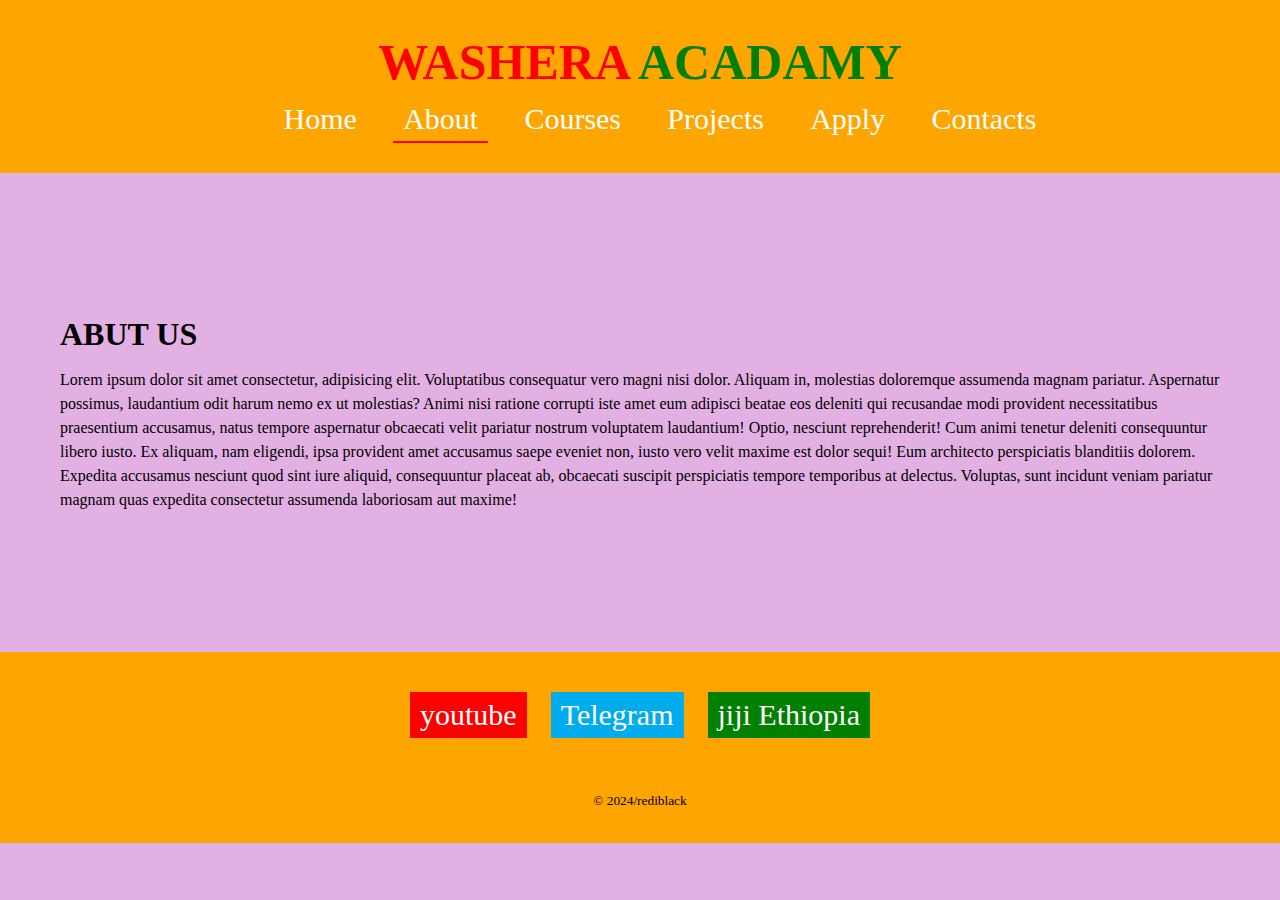
<file: about.html>
<html lang="en">
    <head>
        <meta charset="UTF-8">
        <meta name="viewport" content="width=device-width, initial-scale=1.0">
        <meta name="description" content="Washera acadamy the best online academy to learn coding">
        <meta name="keywords" content="HTML,css,react ,coding in amharic">
        <meta name="author" content="Washera academy">
        <meta name="revised" content="tutorial, 01/07/2024">
        <!--Google fonts-->
        <style>
            body{
                background-color:rgb(226, 176, 226);
            }
            section{
                background-color:rgb(108, 226, 226);
            }
    
            
        </style>
        <link rel="stylesheet" href="./styles.css">
        <title>Washera Static Website</title>
    </head>
     <body>
       
        <header>
             <h1>
                <span id="washera">WASHERA</span> 
                <SPAN id="acadamy">ACADAMY</SPAN>
            </h1> 
           <div class="menu-list">
            <ul class="inline">
                <li>
                    <a href="./index.html">Home</a>
                </li>
                <li>
                    <a href="./about.html" class="active">About</a>
                </li>
                <li>
                    <a href="./courses.html">Courses</a>
                </li>
                <li>
                    <a href="./projects.html">Projects</a>
                </li>
                <li>
                    <a href="./apply.html">Apply</a>
                </li>
                <li>
                    <a href="./contacts.html">Contacts</a>
                </li>
            </ul>
           </div>
        </header>
      
     <!--   <span id="test">inline elements are not add extra height or width</span>-->
     
        <main>
          
           <div>
            <h1>Abut Us</h1>
            <p>Lorem ipsum dolor sit amet consectetur, adipisicing elit. Voluptatibus consequatur vero magni nisi dolor. Aliquam in, molestias doloremque assumenda magnam pariatur. Aspernatur possimus, laudantium odit harum nemo ex ut molestias?
            Animi nisi ratione corrupti iste amet eum adipisci beatae eos deleniti qui recusandae modi provident necessitatibus praesentium accusamus, natus tempore aspernatur obcaecati velit pariatur nostrum voluptatem laudantium! Optio, nesciunt reprehenderit!
            Cum animi tenetur deleniti consequuntur libero iusto. Ex aliquam, nam eligendi, ipsa provident amet accusamus saepe eveniet non, iusto vero velit maxime est dolor sequi! Eum architecto perspiciatis blanditiis dolorem.
            Expedita accusamus nesciunt quod sint iure aliquid, consequuntur placeat ab, obcaecati suscipit perspiciatis tempore temporibus at delectus. Voluptas, sunt incidunt veniam pariatur magnam quas expedita consectetur assumenda laboriosam aut maxime!</p>
           </div>
        </main >
        <footer>
       
            <div class="footer-wrapper">
        <!--todoy we learn about link-->
        <a href="https://www.youtube.com/" target="_blank" class="yt">youtube</a>
        <a href="https://desktop.telegram.org" class="tg">Telegram</a>
        <a href="https://jiji.com.et/" class="je">jiji Ethiopia</a>
        <br>
        <div>
          <a href="#root"><i class="fas fa-arrow-alt-circle-up"></i></a>
            </div>
                       
        <small>&copy; 2024/rediblack</small>
                     
                   </div>
            </footer>
         
       </div>
    
    </body>
    </html>
</file>
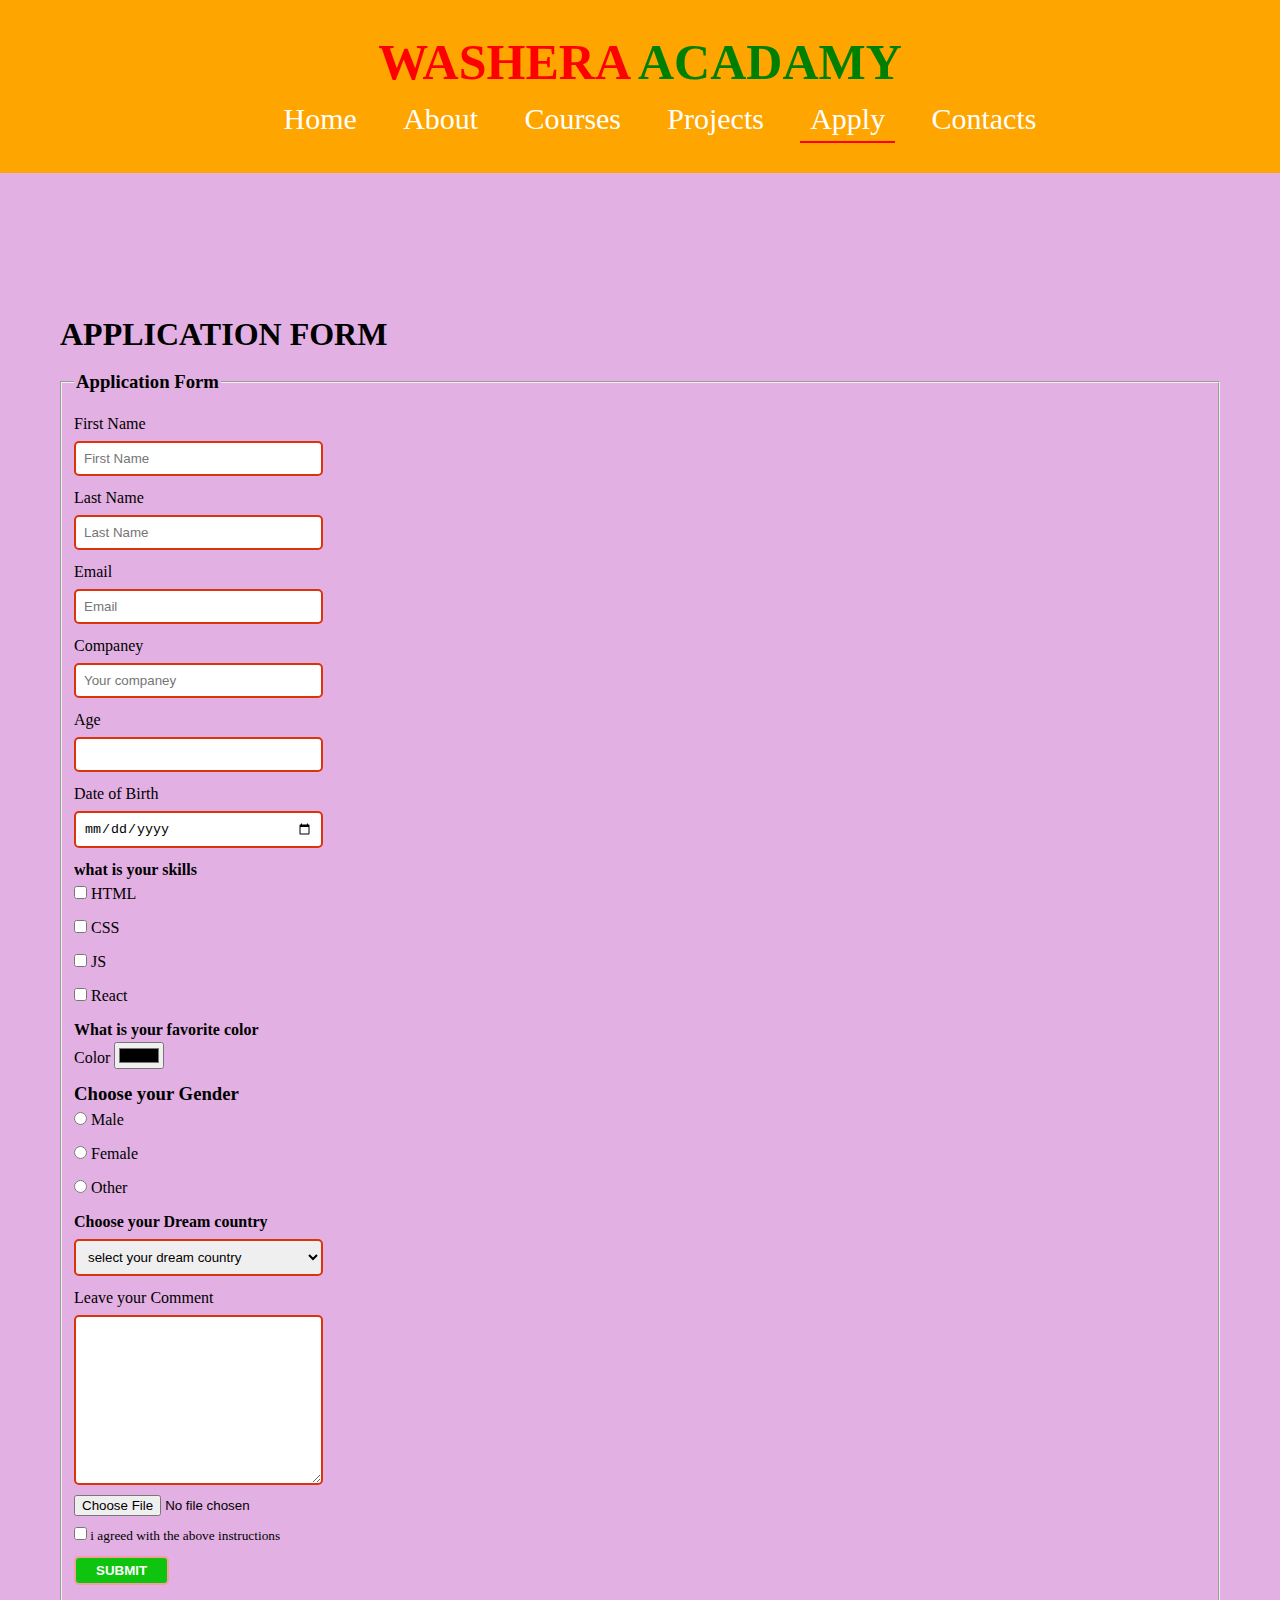
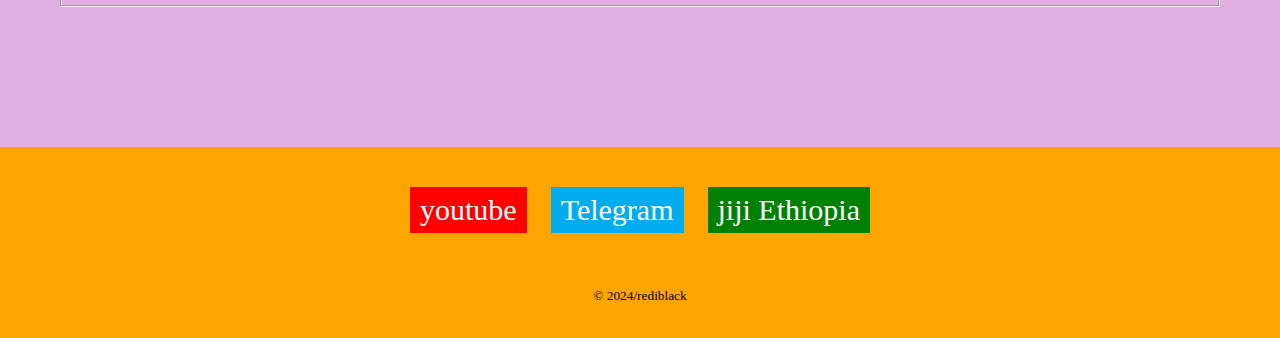
<file: apply.html>
<html lang="en">
    <head>
        <meta charset="UTF-8">
        <meta name="viewport" content="width=device-width, initial-scale=1.0">
        <meta name="description" content="Washera acadamy the best online academy to learn coding">
        <meta name="keywords" content="HTML,css,react ,coding in amharic">
        <meta name="author" content="Washera academy">
        <meta name="revised" content="tutorial, 01/07/2024">
        <!--Google fonts-->
        <style>
            body{
                background-color:rgb(226, 176, 226);
            }
            section{
                background-color:rgb(108, 226, 226);
            }
    
            
        </style>
        <link rel="stylesheet" href="./styles.css">
        <title>Washera Static Website</title>
    </head>
     <body>
       
        <header>
             <h1>
                <span id="washera">WASHERA</span> 
                <SPAN id="acadamy">ACADAMY</SPAN>
            </h1> 
           <div class="menu-list">
            <ul class="inline">
                <li>
                    <a href="./index.html">Home</a>
                </li>
                <li>
                    <a href="./about.html">About</a>
                </li>
                <li>
                    <a href="./courses.html">Courses</a>
                </li>
                <li>
                    <a href="./projects.html">Projects</a>
                </li>
                <li>
                    <a href="./apply.html" class="active">Apply</a>
                </li>
                <li>
                    <a href="./contacts.html">Contacts</a>
                </li>
            </ul>
           </div>
        </header>
      
     <!--   <span id="test">inline elements are not add extra height or width</span>-->
     
        <main>
          
           <div>
            <h1>Application Form</h1>
            <form>
                <fieldset>
                    <legend><h3>Application Form</h3></legend>
                    <div class="form-group">
                        <label for="firstname">First Name</label>
                        <input type="text" id="firstname" placeholder="First Name">
                   </div>
            
                   <div class="form-group">
                    <label for="lastname">Last Name</label>
                    <input type="text" id="lastname" placeholder="Last Name">
                    </div>
                    <div class="form-group">
                        <label for="email">Email</label>
                        <input type="email" id="email" placeholder="Email">
                       <div class="form-group">
                        <label for="companey">Companey</label>
                        <input type="text" id="companey" placeholder="Your companey">
                       </div>
                       <div class="form-group">
                        <label for="age">Age</label>
                        <input type="number" id="age">
                       </div>
                       <div class="form-group">
                        <label for="date">Date of Birth</label>
                        <input type="date" id="date">
                       </div>
                       <div class="form-group">
                        <h4>what is your skills</h4>
                        <input type="checkbox" id="html">
                        <label for="html">HTML</label>
                       </div>
                       <div class="form-group">
                        <input type="checkbox" id="css">
                        <label for="html">CSS</label>
                       </div>
                       <div class="form-group">
                        <input type="checkbox" id="js">
                        <label for="html">JS</label>

                       </div>
                       <div class="form-group">
                        <input type="checkbox" id="react">
                        <label for="react">React</label>
                       </div>
                       <div class="form-group">
                        <h4>What is your favorite color</h4>
                        <label for="color">Color</label>
                        <input type="color" id="color">
                       </div>
                       <div class="form-group">
                        <h3>Choose your Gender</h3>
                        <input type="radio" id="male" name="gender">
                        <label for="male">Male</label>
                       </div>
                       <div class="form-group">
                        <input type="radio" id="female" name="gender">
                        <label for="female">Female</label>
                       </div>
                       <div class="form-group">
                        <input type="radio" id="other" name="gender">
                        <label for="other">Other</label>
                       </div>
                       <div class="form-group">
                        <h4>Choose your Dream country</h4>
                        <select name="country" value="country">
                            <option value="">select your dream country</option>
                            <option value="norway">Norway</option>
                            <option value="canada">Canada</option>
                            <option value="sweden">Sweden</option>
                            <option value="ethiopia">Ethiopia</option>
             
                        </select>
                        </div>
                           <div class="form-group">
                            <label for="message">Leave your Comment</label>
                            <br>
                            <textarea name="message" id="message" cols="80" rows="10"></textarea>
                           </div>
                           <div class="form-group">
                            <input type="file" ><br>
                            <div class="form-group">
                                <small>
                                    <input type="checkbox"> i agreed with the above instructions
                                </small>
                            </div>
                           </div>
                           <div class="form-group">
                            <input type="submit" id="submit">
                           </div>
                   </div>
                </fieldset>
               
           
             </form>
           </div>
        </main >
        <footer>
       
            <div class="footer-wrapper">
        <!--todoy we learn about link-->
        <a href="https://www.youtube.com/" target="_blank" class="yt">youtube</a>
        <a href="https://desktop.telegram.org" class="tg">Telegram</a>
        <a href="https://jiji.com.et/" class="je">jiji Ethiopia</a>
        <br>
        <div>
          <a href="#root"><i class="fas fa-arrow-alt-circle-up"></i></a>
            </div>
                       
        <small>&copy; 2024/rediblack</small>
                     
                   </div>
            </footer>  
       
       </div>
    
    </body>
    </html>
</file>
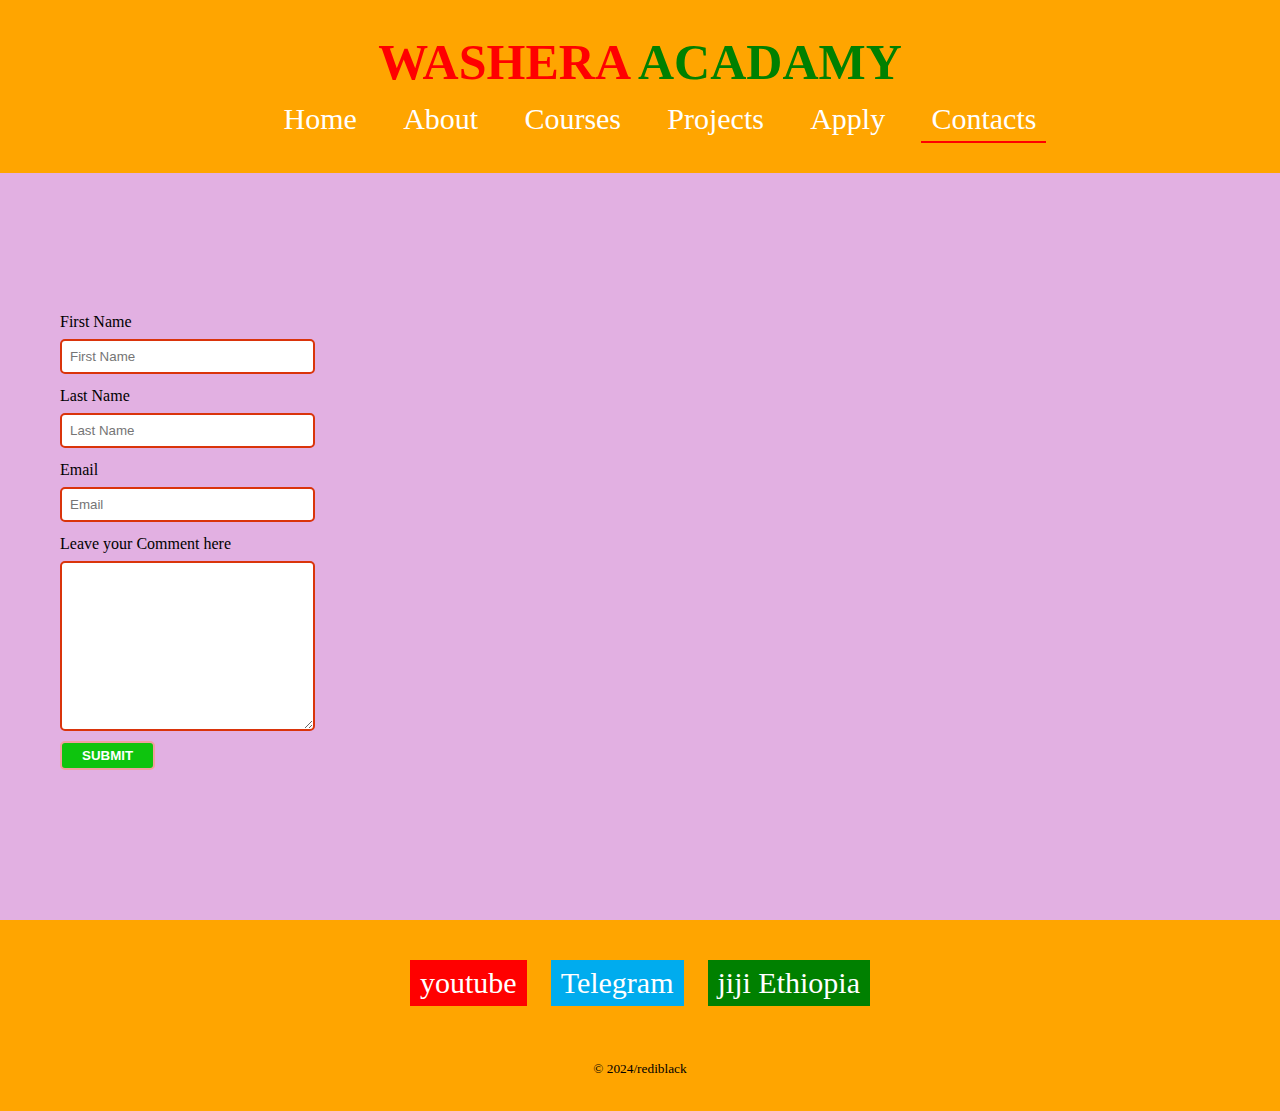
<file: contacts.html>
<html lang="en">
    <head>
        <meta charset="UTF-8">
        <meta name="viewport" content="width=device-width, initial-scale=1.0">
        <meta name="description" content="Washera acadamy the best online academy to learn coding">
        <meta name="keywords" content="HTML,css,react ,coding in amharic">
        <meta name="author" content="Washera academy">
        <meta name="revised" content="tutorial, 01/07/2024">
        <!--Google fonts-->
        <style>
            body{
                background-color:rgb(226, 176, 226);
            }
            section{
                background-color:rgb(108, 226, 226);
            }
    
            
        </style>
        <link rel="stylesheet" href="./styles.css">
        <title>Washera Static Website</title>
    </head>
     <body>
       
        <header>
             <h1>
                <span id="washera">WASHERA</span> 
                <SPAN id="acadamy">ACADAMY</SPAN>
            </h1> 
           <div class="menu-list">
            <ul class="inline">
                <li>
                    <a href="./index.html">Home</a>
                </li>
                <li>
                    <a href="./about.html">About</a>
                </li>
                <li>
                    <a href="./courses.html">Courses</a>
                </li>
                <li>
                    <a href="./projects.html">Projects</a>
                </li>
                <li>
                    <a href="./apply.html">Apply</a>
                </li>
                <li>
                    <a href="./contacts.html" class="active">Contacts</a>
                </li>
            </ul>
           </div>
        </header>
      
     <!--   <span id="test">inline elements are not add extra height or width</span>-->
     
        <main>
          
           <div>
            <form>
            
                  
                    <div class="form-group">
                        <label for="firstname">First Name</label>
                        <input type="text" id="firstname" placeholder="First Name">
                   </div>
            
                   <div class="form-group">
                    <label for="lastname">Last Name</label>
                    <input type="text" id="lastname" placeholder="Last Name">
                    </div>
                    <div class="form-group">
                        <label for="firstname">Email</label>
                        <input type="email" id="email" placeholder="Email">
                    </div>
                           <div class="form-group">
                            <label for="message">Leave your Comment here</label>
                            <br>
                            <textarea name="message" id="message" cols="80" rows="10"></textarea>
                          </div>
                           <div class="form-group">
                            <input type="submit" id="submit">
                           </div>
                   </div>
              
               
           
             </form>
            </div>
        </main >
        <footer>
       
            <div class="footer-wrapper">
        <!--todoy we learn about link-->
        <a href="https://www.youtube.com/" target="_blank" class="yt">youtube</a>
        <a href="https://desktop.telegram.org" class="tg">Telegram</a>
        <a href="https://jiji.com.et/" class="je">jiji Ethiopia</a>
        <br>
        <div>
          <a href="#root"><i class="fas fa-arrow-alt-circle-up"></i></a>
            </div>
                       
        <small>&copy; 2024/rediblack</small>
                     
                   </div>
            </footer>  
         
       </div>
    
    </body>
    </html>
</file>
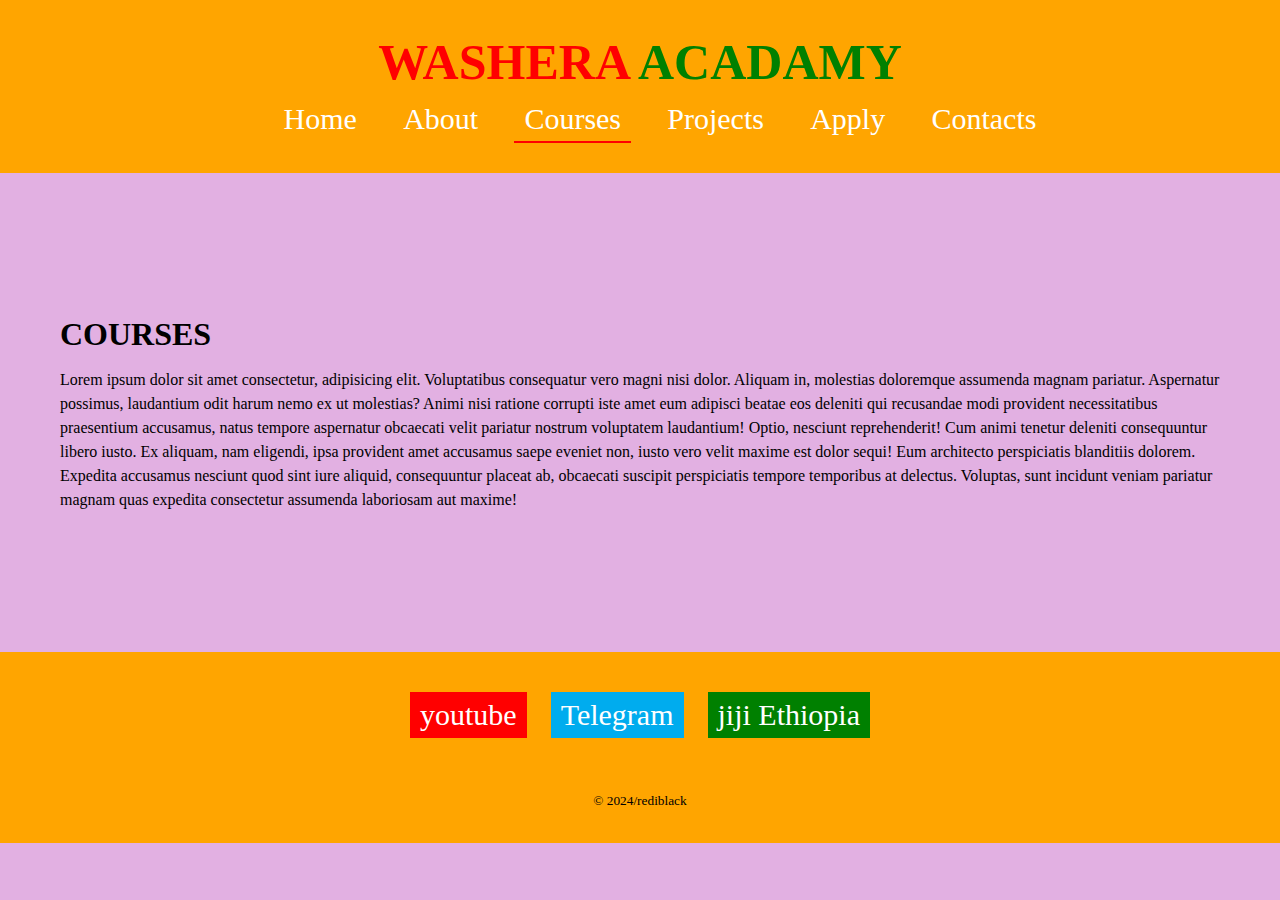
<file: courses.html>
<html lang="en">
    <head>
        <meta charset="UTF-8">
        <meta name="viewport" content="width=device-width, initial-scale=1.0">
        <meta name="description" content="Washera acadamy the best online academy to learn coding">
        <meta name="keywords" content="HTML,css,react ,coding in amharic">
        <meta name="author" content="Washera academy">
        <meta name="revised" content="tutorial, 01/07/2024">
        <!--Google fonts-->
        <style>
            body{
                background-color:rgb(226, 176, 226);
            }
            section{
                background-color:rgb(108, 226, 226);
            }
    
            
        </style>
        <link rel="stylesheet" href="./styles.css">
        <title>Washera Static Website</title>
    </head>
     <body>
       
        <header>
             <h1>
                <span id="washera">WASHERA</span> 
                <SPAN id="acadamy">ACADAMY</SPAN>
            </h1> 
           <div class="menu-list">
            <ul class="inline">
                <li>
                    <a href="./index.html">Home</a>
                </li>
                <li>
                    <a href="./about.html">About</a>
                </li>
                <li>
                    <a href="./courses.html" class="active">Courses</a>
                </li>
                <li>
                    <a href="./projects.html">Projects</a>
                </li>
                <li>
                    <a href="./apply.html">Apply</a>
                </li>
                <li>
                    <a href="./contacts.html">Contacts</a>
                </li>
            </ul>
           </div>
        </header>
      
     <!--   <span id="test">inline elements are not add extra height or width</span>-->
     
        <main>
          
           <div>
            <h1>courses</h1>
            <p>Lorem ipsum dolor sit amet consectetur, adipisicing elit. Voluptatibus consequatur vero magni nisi dolor. Aliquam in, molestias doloremque assumenda magnam pariatur. Aspernatur possimus, laudantium odit harum nemo ex ut molestias?
            Animi nisi ratione corrupti iste amet eum adipisci beatae eos deleniti qui recusandae modi provident necessitatibus praesentium accusamus, natus tempore aspernatur obcaecati velit pariatur nostrum voluptatem laudantium! Optio, nesciunt reprehenderit!
            Cum animi tenetur deleniti consequuntur libero iusto. Ex aliquam, nam eligendi, ipsa provident amet accusamus saepe eveniet non, iusto vero velit maxime est dolor sequi! Eum architecto perspiciatis blanditiis dolorem.
            Expedita accusamus nesciunt quod sint iure aliquid, consequuntur placeat ab, obcaecati suscipit perspiciatis tempore temporibus at delectus. Voluptas, sunt incidunt veniam pariatur magnam quas expedita consectetur assumenda laboriosam aut maxime!</p>
           </div>
        </main >
        <footer>
       
            <div class="footer-wrapper">
        <!--todoy we learn about link-->
        <a href="https://www.youtube.com/" target="_blank" class="yt">youtube</a>
        <a href="https://desktop.telegram.org" class="tg">Telegram</a>
        <a href="https://jiji.com.et/" class="je">jiji Ethiopia</a>
        <br>
        <div>
          <a href="#root"><i class="fas fa-arrow-alt-circle-up"></i></a>
            </div>
                       
        <small>&copy; 2024/rediblack</small>
                     
                   </div>
            </footer>   
      
       </div>
    
    </body>
    </html>
</file>
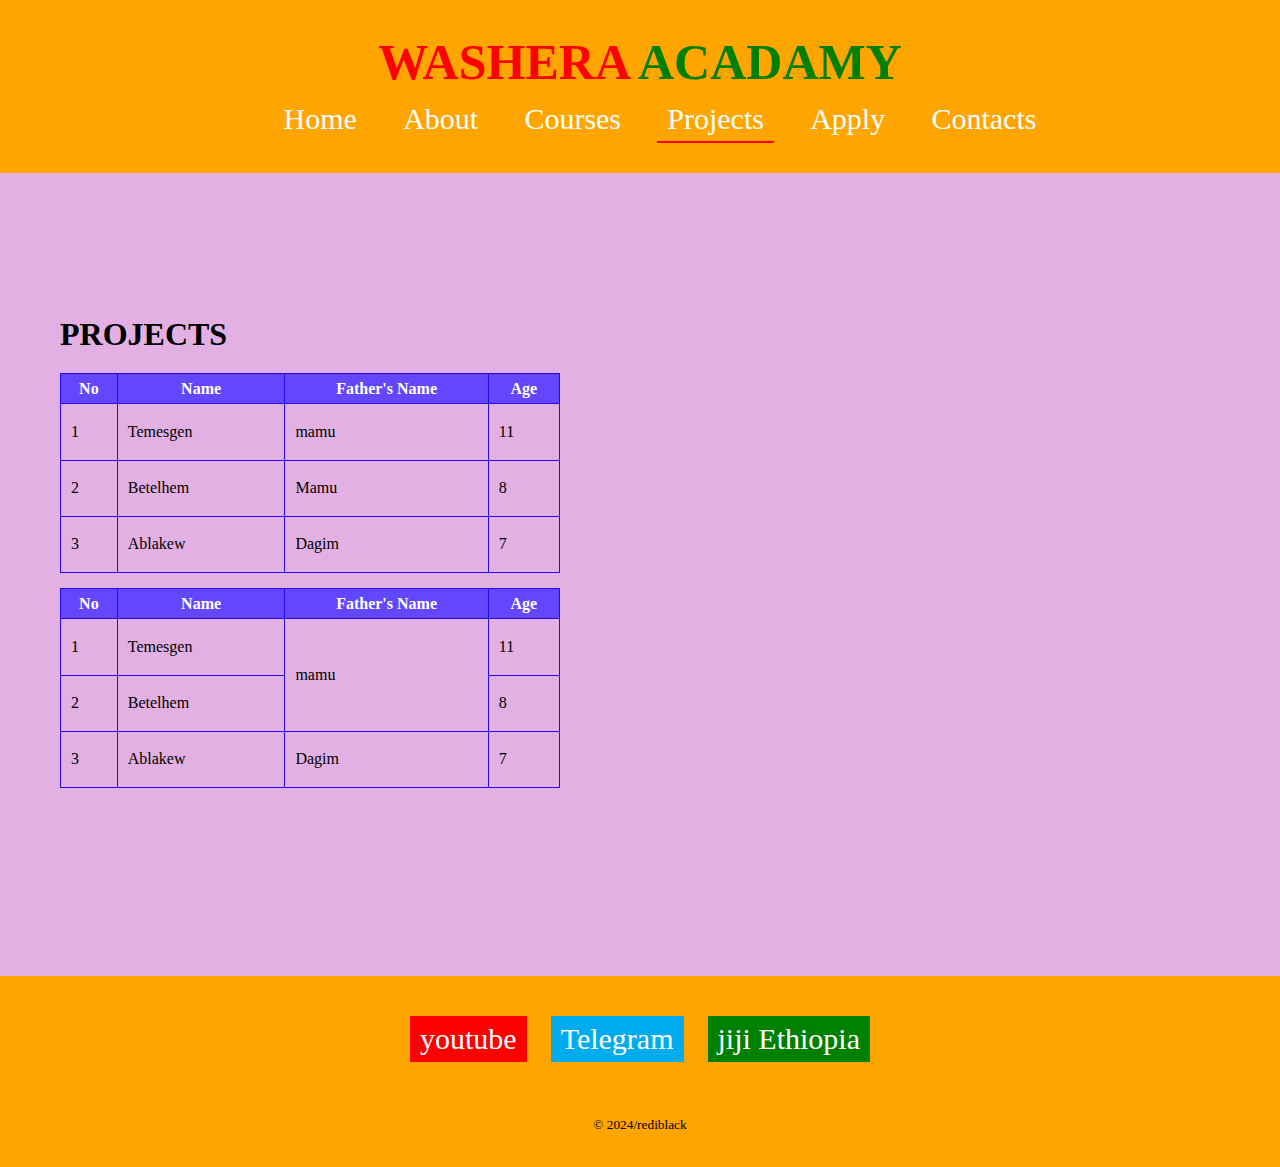
<file: projects.html>
<html lang="en">
    <head>
        <meta charset="UTF-8">
        <meta name="viewport" content="width=device-width, initial-scale=1.0">
        <meta name="description" content="Washera acadamy the best online academy to learn coding">
        <meta name="keywords" content="HTML,css,react ,coding in amharic">
        <meta name="author" content="Washera academy">
        <meta name="revised" content="tutorial, 01/07/2024">
        <!--Google fonts-->
        <style>
            body{
                background-color:rgb(226, 176, 226);
            }
            section{
                background-color:rgb(108, 226, 226);
            }
    
            
        </style>
        <link rel="stylesheet" href="./styles.css">
        <title>Washera Static Website</title>
    </head>
     <body>
       
        <header>
             <h1>
                <span id="washera">WASHERA</span> 
                <SPAN id="acadamy">ACADAMY</SPAN>
            </h1> 
           <div class="menu-list">
            <ul class="inline">
                <li>
                    <a href="./index.html">Home</a>
                </li>
                <li>
                    <a href="./about.html">About</a>
                </li>
                <li>
                    <a href="./courses.html">Courses</a>
                </li>
                <li>
                    <a href="./projects.html" class="active">Projects</a>
                </li>
                <li>
                    <a href="./apply.html">Apply</a>
                </li>
                <li>
                    <a href="./contacts.html">Contacts</a>
                </li>
            </ul>
           </div>
        </header>
      
     <!--   <span id="test">inline elements are not add extra height or width</span>-->
     
        <main>
          
           <div class="table-wrraper">
                <!--table in html form-->
            <h1>Projects</h1>
            
                <table>
                    <tr>
                        <th>No</th>
                        <th>Name</th>
                        <th>Father's Name</th>
                        <th>Age</th>
                    </tr>
                    <tr>
                        <td>1</td>
                        <td>Temesgen</td>
                        <td>mamu</td>
                        <td>11</td>
                    </tr>
                    <tr>
                        <td>2</td>
                        <td>Betelhem</td>
                        <td>Mamu</td>
                        <td>8</td>
                    </tr>
                    <tr>
                        <td>3</td>
                        <td>Ablakew</td>
                        <td>Dagim</td>
                        <td>7</td>
                    </tr>
                 </table>
             
             
             <table>
                <tr>
                    <th>No</th>
                    <th>Name</th>
                    <th>Father's Name</th>
                    <th>Age</th>
                </tr>
                <tr>
                    <td>1</td>
                    <td>Temesgen</td>
                    <td rowspan="2">mamu</td>
                    <td>11</td>
                </tr>
                <tr>
                    <td>2</td>
                    <td>Betelhem</td>
                    <td>8</td>
                </tr>
                <tr>
                    <td>3</td>
                    <td>Ablakew</td>
                    <td>Dagim</td>
                    <td>7</td>
                </tr>
             </table>
            
             <br>
             <br>
           </div>
        </main >
        <footer>
       
            <div class="footer-wrapper">
        <!--todoy we learn about link-->
        <a href="https://www.youtube.com/" target="_blank" class="yt">youtube</a>
        <a href="https://desktop.telegram.org" class="tg">Telegram</a>
        <a href="https://jiji.com.et/" class="je">jiji Ethiopia</a>
        <br>
        <div>
          <a href="#root"><i class="fas fa-arrow-alt-circle-up"></i></a>
            </div>
                       
        <small>&copy; 2024/rediblack</small>
                     
                   </div>
            </footer>
      
       </div>
    
    </body>
    </html>
</file>
<file: styles.css>
/*universal selector*/
/*box-sizing*/
*{
    margin:0;
    box-sizing:border-box;
}
html{
    overflow-x:hidden;
    
}
header{
    position:fixed;
    top:0;
    background-color:orange;
    font-size:25px;
    padding-top:40px;
    padding-bottom:20px;
    width:100%;
    z-index:100;
    text-align:center;
}
#washera{
    color:red;
}
#acadamy{
    color:green;
}
.active{
    border-bottom: 2px solid red;
}
/*navigation*/
body{
    font-style:inherit;
    line-height:160%;
   
}
h1, h2{
    margin:10px auto;
    text-transform:uppercase;
}

.menu-list li, a{
     display:inline-block;
     text-decoration:none;
     color:white;
     font-size:30px;
     padding:10px;
               }
 
main{
    padding:50px;
    margin-top:250px; 
    margin-left:10px;
    margin-right:10px;
    margin-bottom:90px;
    line-height:1.5;}
.media{
    padding:39px;
}
video{
    width:25%;
}
.videos{
    text-align:center;
    background-color:rgb(148, 88, 10);
    padding:20px;
    border-radius:10px;
}
.audios h2{
    padding:10px;
    margin:10px;
    font-weight:400;

    
}
.audios{
    background-color:rgb(163, 163, 6);
    padding:18px;
    border-radius:10px;
}
.meters{
    background-color:black;
    color:white;
    padding:10px;
    border-radius:10px;
}
.progresses{
 background-color:rgb(112, 24, 194);
 padding:15px;
 border-radius:10px;

}
.details{
    background-color:tomato;
    padding:15px;
    border-radius:10px;
}
iframe{
    width:50%;
}
meter{
    width: 200px;
    height:30px;

}
Progress{
    width: 200px;
    height:30px;
}

table, th, td{
    border:1px solid rgb(40, 6, 235);
    border-collapse:collapse;
}
table{
    margin-top:15px;
    width:500px;
    height:200px;
   
}
th{
    background-color:rgb(99, 71, 255);
    text-align:center;
    color:white;
}
td{
    padding:10px;
}
.techno{
    background-color:rgb(240, 240, 138);
    padding:25px;
    border-radius:10px;   
}
.page-section{
    margin-bottom:30px;

    
}
#introduction{
    background-color:rgb(47, 47, 161);
    border-radius: 10px;
    color:white;
    padding:25px;

}
img{
    width: 10%;
    margin:10px;
    padding-left:40px;
}

/*css selectors
id #
class .
by name
*/
#sec{
    padding:40px;
    border-radius: 10px;
}
/*colors
RGB-> Red, Green , Blue
rgb(255, 34, 78)

Hexadecimal #ffffff
 more go to W3schools*/
 /*box model
   padding-left:65px;
    padding-top:20px;
    padding-bottom:25px;
    margin-top:15px;
    margin-bottom:20px;
    margin-left:30px;
    margin-right:30px;*/
 .box{
    display:inline-block;
    border-bottom: 35px groove red;
    border-top: 35px groove green;
    border-right: 35px groove yellow;
    border-left: 35px groove gray;
    /*margin:40px;*/
    padding:30px;
    width:200px;
    height:200px;
    font-size:60px;
    position:absolute;
    color:white;
    text-align:center;
    /*border-radius:50%; to make cicle the rectangles*/
    
 }
 #box1{
    background-color:green;
    bottom:0;
    left:0;
 }
 #box2{
    background-color: yellow;
    top:0;
    left:0;
 }
 #box3{
    background-color:red;
    right:0;
    top:0;
 }
 #box4{
    background-color:purple;
    right:0;
    bottom:0;
 }
 section{
    line-height:1.7;
 }
 /* 
    inline
    block 
    invisible
    inline-block
*/
#test{
    border: 2px solid red;
    display:inline-block;
    height:80px;
    padding:10px;
    line-height:60px;
    margin:40px;
}
   /* display:none;* uses in javascript more/
   / *position
   static
   fixed
   relative
   absolute
   sticky*/
   .box-wrapper{
    position:relative;
    height:600px;
    width:100%;
    background-color:lightblue;
   }
   .hcj{
    /*margin:40px;*/
    padding:30px;
    width:200px;
    height:200px;
    font-size:40px;
    position:absolute;
    color:white;
    text-align:center;
    left:400px;
    top:250px;
    line-height:160px;
   }

   #html{
  background-color:orangered;
  z-index:3;
  top:250px;
   }
   #css{
    background-color:rgb(4, 4, 231);
    left:580px;
    z-index:1;
    top:265px;
   }
   #js{
   background-color:rgb(221, 221, 11);
    left:760px;
    z-index:2;
    top:280px;

   }
   .stickey{
    position:sticky;
    bottom:0;
   }
/*overflow
visible
hidden
scroll
auto =it is the best one*/
.para{
    overflow:auto;
    height:200px;
    width:300px;
}
footer{
    padding:30px;
    text-align:center;
    background-color:orange;
}
.footer-wrapper a{
margin:10px;
}
.yt{
background-color:red;
}
.tg{
background-color:#00acee;
}
.je{
background-color:green;
}
form{
    /*border:2px solid red;*/
   
}
.form-group{
 margin:10px auto;
 
}
input[type='text'],
input[type='date'],
input[type='email'],
input[type='number'], select, textarea{
    display:block;
    padding:8px;
    width:22%;
    border:2px solid rgb(218, 52, 11);
    border-radius:5px;
    margin-top:5px
}
/*hover*/
input[type='text']:hover,
input[type='date']:hover,
input[type='email']:hover,
input[type='number']:hover,select:hover,textarea:hover{
   
    border:2px solid rgb(111, 218, 11);
   
}
#submit{
    background-color:rgb(14, 196, 14);
    color:white;
    padding:5px 20px 5px 20px;
    border:2px solid rgb(241, 159, 159);
    border-radius:5px;
    cursor:pointer;
    font-weight:900;
    text-transform:uppercase;
}
</file>
